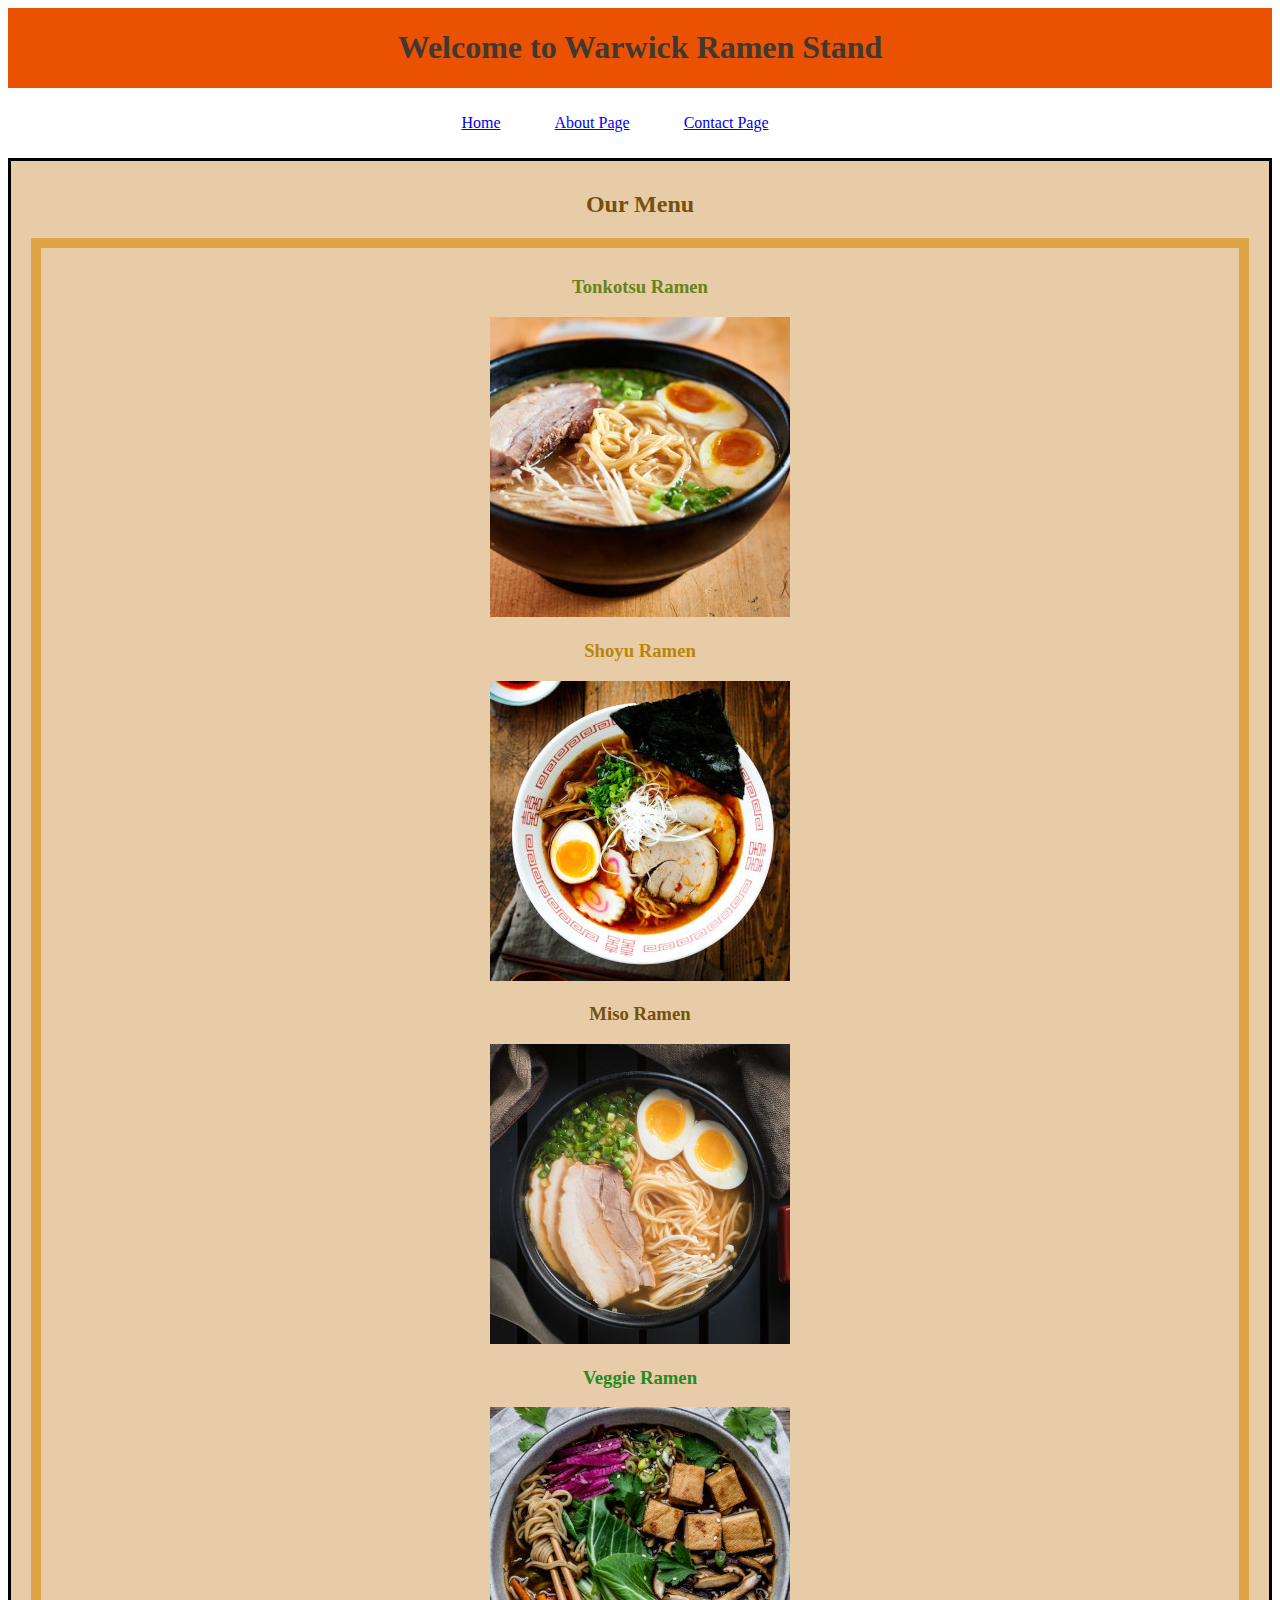
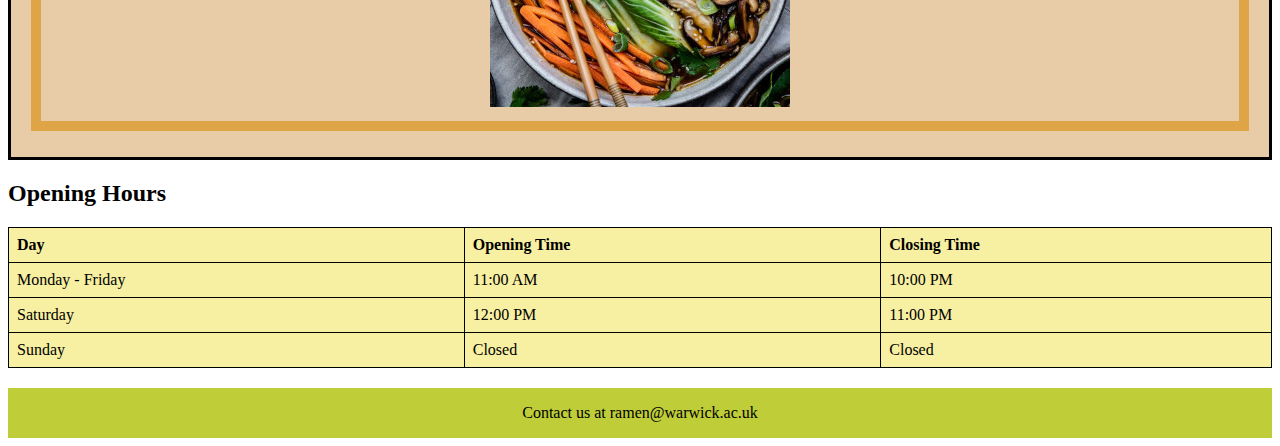
<file: Week 2 Python (HTML CSS) work/Ramen Page as Homework/index.html>
<!DOCTYPE html>
<html>

<head>
    <title>Warwick Ramen Stand</title>
    <link rel="stylesheet" href="./css/styles.css" </head>

<body>
    <div class="container">
        <header class="header-class">
            <h1>Welcome to Warwick Ramen Stand</h1>
        </header>

        <nav id="breadcrumbs">
            <ul>
                <li><a href="#">Home</a></li>
                <li><a href="#">About Page</a></li>
                <li><a href="#">Contact Page</a></li>
            </ul>
        </nav>
        <div class="main">
            <section class="Menu-class">
                <h2>Our Menu</h2>
                <ul>
                    <li>
                        <h3 id="Tonkotsu-ID">Tonkotsu Ramen</h3>
                        <img src="images/Tonkotsu.jpg" alt="Tonkotsu Ramen">
                    </li>
                    <li>
                        <h3 id="Shoyu-ID">Shoyu Ramen</h3>
                        <img src="images/Shoyu.jpg" alt="Shoyu Ramen">
                    </li>
                    <li>
                        <h3>Miso Ramen</h3>
                        <img src="images/Miso.jpg" alt="Miso Ramen">
                    </li>
                    <li>
                        <h3 id="Veggie-ID">Veggie Ramen</h3>
                        <img src="images/Veggie.jpg" alt="Veggie Ramen">
                    </li>
                </ul>
            </section>
            <section>
                <h2>Opening Hours</h2>
                <table class="table-class">
                    <tr>
                        <th>Day</th>
                        <th>Opening Time</th>
                        <th>Closing Time</th>
                    </tr>
                    <tr>
                        <td>Monday - Friday</td>
                        <td>11:00 AM</td>
                        <td>10:00 PM</td>
                    </tr>
                    <tr>
                        <td>Saturday</td>
                        <td>12:00 PM</td>
                        <td>11:00 PM</td>
                    </tr>
                    <tr>
                        <td>Sunday</td>
                        <td>Closed</td>
                        <td>Closed</td>
                    </tr>
                </table>
            </section>
        </div>
        <footer class="footer-class">
            <p>Contact us at ramen@warwick.ac.uk</p>
        </footer>
    </div>
</body>

</html>
</file>
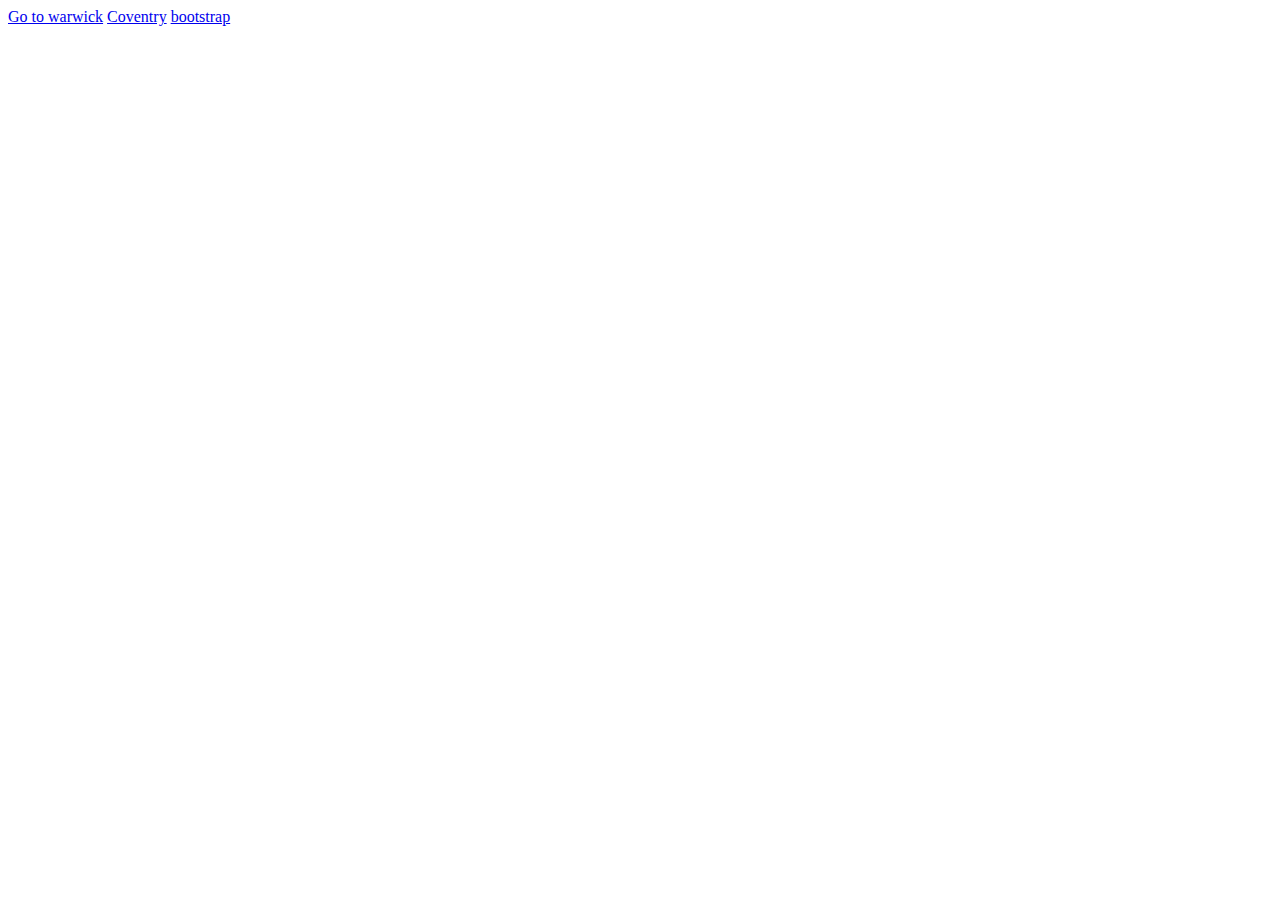
<file: Week 3 Python work/Try Bootstrap.html>
<!DOCTYPE html>
<html lang="en">

<head>
  <meta charset="UTF-8">
  <link href="https://cdn.jsdelivr.net/npm/bootstrap@5.3.2/dist/css/bootstrap.min.css" rel="stylesheet"
    integrity="sha384-T3c6CoIi6uLrA9TneNEoa7RxnatzjcDSCmG1MXxSR1GAsXEV/Dwwykc2MPK8M2HN" crossorigin="anonymous">
  <title>bootstrap try</title>
</head>
<div class="p-3 mb-2 bg-primary-subtle text-emphasis-primary">

  <body>
    <div class="container text-center">
      <div class="row">
        <div class="col">
          <div class="btn-group">
            <a href="https://warwick.ac.uk/" class="btn btn-danger active" aria-current="page">Go to warwick</a>
            <a href="https://en.wikipedia.org/wiki/Coventry" class="btn btn-primary">Coventry</a>
            <a href="https://getbootstrap.com/docs/5.3/components/button-group/" class="btn btn-dark">bootstrap</a>
          </div>
        </div>
      </div>
    </div>





  </body>
</div>

</html>
</file>
<file: Week 2 Python (HTML CSS) work/Ramen Page as Homework/css/styles.css>
.header-class {
    background-color: rgb(234, 82, 1);
    color: rgb(64, 56, 51);
    text-align: center;
}

#breadcrumbs ul {
    list-style: none;
    padding: 10px;
    background-color: white;
    text-align: center;
}

#breadcrumbs ul li {
    display: inline;
    margin-right: 50px;
}

.Menu-class {
    color: rgb(116, 82, 13);
    text-align: center;
    background-color: rgb(232, 203, 167);
    padding: 10px;
    border: 3px solid black;
    padding: 10px 20px;
    display: block
}

/*add hover function*/
.Menu-class li:hover {
    background-color: rgb(170, 170, 71);
    transition: background-color 0.9s;
    /*add transition function to colour*/
    cursor: pointer;
}



.Menu-class ul {
    list-style: none;
    padding: 10px;
    border: 10px solid rgb(223, 164, 70);
    padding: 10px 20px;
}

#Tonkotsu-ID {
    color: rgb(103, 131, 28);
}

#Shoyu-ID {
    color: darkgoldenrod;

}

#Veggie-ID {
    color: forestgreen;
}

.header-class img {
    max-width: 100%;
    height: auto;
    display: block;
}


.table-class {
    border-collapse: collapse;
    width: 100%;
    margin: 20px auto;
}

.table-class,
.table-class th,
.table-class td {
    border: 1px solid black;
    background-color: rgb(247, 239, 161);
}

.table-class th,
.table-class td {
    padding: 8px;
    text-align: left;
}

.footer-class {
    background-color: rgb(190, 205, 56);
    text-align: center;
}

.container {
    display: flex;
    flex-flow: column wrap;
    min-height: 100vh;
    justify-content: space-evenly;
}


/*flexbox */
@media all and (min-width: 900px) {
    .container {
        flex-flow: column wrap;
    }

    .header-class,
    .main {
        flex-grow: 1;
        flex-shrink: 1;
    }

    .header-class {
        flex-basis: 20%;
    }

    .main {
        flex-basis: 60%;
    }
}
</file>
